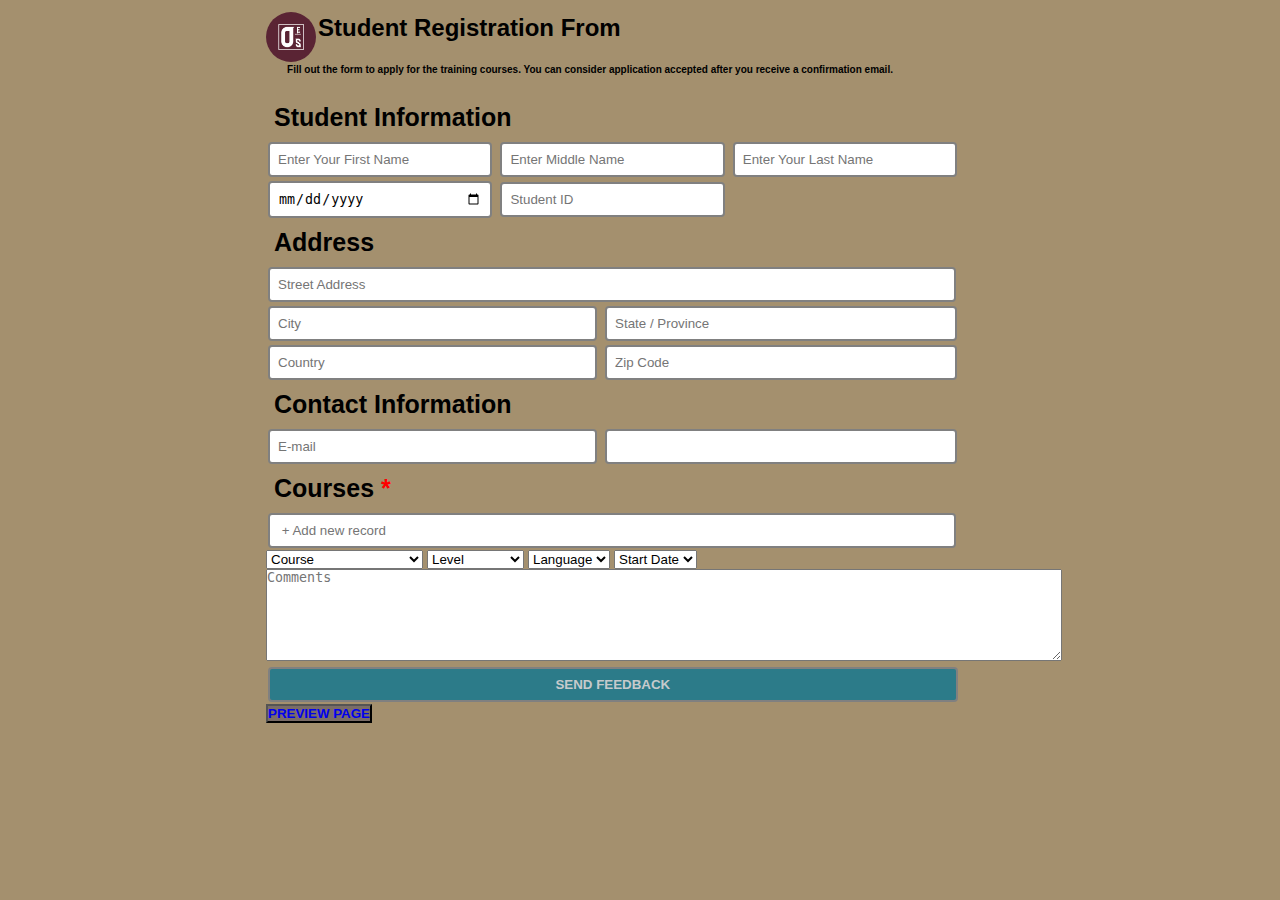
<file: index.html>
<!DOCTYPE html>
<html lang="en">
<head>
    <meta charset="UTF-8">
    <meta http-equiv="X-UA-Compatible" content="IE=edge">
    <meta name="viewport" content="width=device-width, initial-scale=1.0">
    <title>Student Registration From</title>
    <link rel="stylesheet" href="style.css">
    <img src="logo_size_invert.jpg" alt="MyLogo" width="50px">

    <style>
        
        
    </style>

    <h2>Student Registration From</h2>
    <p>Fill out the form to apply for the training courses. You can consider application accepted after you receive 
        a confirmation email.
    </p>
</head>
<body>
    
<div class="form container"> 
     
<h4>Student Information</h4>

<form action="" onsubmit="processform()" name="Student Registration Form" id="Student Registration Form">

<input type="text" name="firstName" id="First Name" placeholder="Enter Your First Name" style="width: 30%;" required/>
<input type="text" name="middleName" id="Middle Name" placeholder="Enter Middle Name" style="width: 30%;" />
<input type="text" name="lastName" id="Last Name" placeholder="Enter Your Last Name" style="width: 30%;"required/><br>
<input type="date" name="dateOfbirth" id="Date of Birth" placeholder="Date of Birth" style="width: 30%;" required/>
<input type="text" name="studentID" id="Student ID" placeholder="Student ID" style="width: 30%;" required/>

<h4>Address</h4>

<input type="text" name="streetAddress" id="Street Address" placeholder="Street Address" style="width: 92%;"><br>
<input type="text" name="city" id="City" placeholder="City" style="width: 44%;">
<input type="text" name="state Province" id="State / Province" placeholder="State / Province" style="width: 47%;"><br>
<input type="text" name="country" id="Country" placeholder="Country" style="width: 44%;">
<input type="zip code" name="zipCode" id="Zip Code" placeholder="Zip Code" style="width: 47%;">

<h4>Contact Information</h4>

<input type="email" name="E-mail" id="E-mail" placeholder="E-mail" style="width: 44%;">
<input type="text" style="width: 47%;">

<h4>Courses <span>*</span></h4>
<input type="text" class="new" placeholder=" + Add new record" style="width: 92%;"><br>
   

<select name="coursedrop">
<option value="Course" class="course">Course</option>
<option value="Course" class="course">Software Development</option>
<option value="Course" class="course">Data Analytics</option>
<option value="Course" class="course">Technical Writing</option>
</select>



<select name="leveldrop">
<option value="Leveldrop" class="level">Level</option>
<option value="Leveldrop" class="level">Beginner</option>
<option value="Leveldrop" class="level">Intermediate</option>
<option value="Leveldrop" class="level">Advanced</option>
</select>


<select name="languagedrop">
<option value="Language" class="language">Language</option>
<option value="Language" class="language">English</option>
<option value="Language" class="language">Yoruba</option>
<option value="Language" class="language">Hausa</option>
</select>


<select name="startdate">
    <option value="Start Date" class="startdate">Start Date</option>
    <option value="Start Date" class="startdate">2021</option>
    <option value="Start Date" class="startdate">2022</option>
    <option value="Start Date" class="startdate">2023</option>
</select>



<textarea name="Comments" id="" cols="97" rows="6" placeholder="Comments"></textarea>

<input type="submit" value="SEND FEEDBACK" style="width: 92.2%; background: #2c7b89; font-weight: 900; color: rgb(198, 202, 204);"><br>


<button id="preview"> <a href="/preview.html">PREVIEW PAGE</a></button>




    
    <script src="script.js"></script>
</div>
</form>
</body>
</html>
</file>
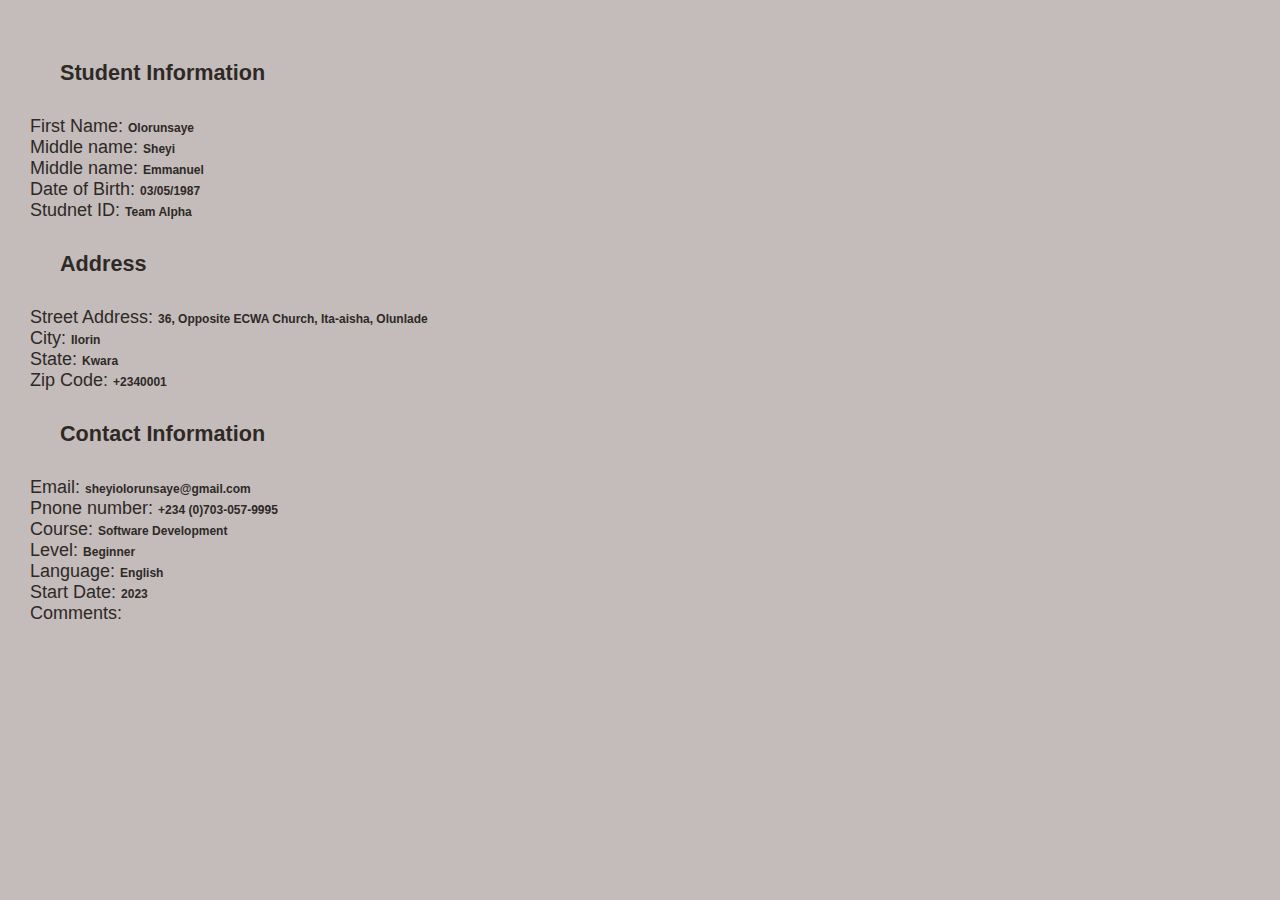
<file: preview.html>
<!DOCTYPE html>
<html lang="en">
<head>
    <meta charset="UTF-8">
    <meta http-equiv="X-UA-Compatible" content="IE=edge">
    <meta name="viewport" content="width=device-width, initial-scale=1.0">
    <title>Preview Page</title>
    <link rel="stylesheet" href="preview.css">
</head>
<body>
    <div class="preview-container">
        <div class="student information">
           <h3>Student Information</h3> 
           <p>First Name: <span>Olorunsaye</span></p>
           <p>Middle name: <span>Sheyi</span></p>
           <p>Middle name: <span>Emmanuel</span></p>
           <p>Date of Birth: <span>03/05/1987</span></p>
           <p>Studnet ID: <span>Team Alpha</span></p>
        </div>
    </div>
    
    <div class="Address">
        <h3>Address</h3>
        <p>Street Address: <span>36, Opposite ECWA Church, Ita-aisha, Olunlade</span></p>
        <p>City: <span>Ilorin</span></p>
        <p>State: <span>Kwara</span></p>
        <p>Zip Code: <span>+2340001</span></p>
    </div>
    <div class="Contact Information">
        <h3>Contact Information</h3>
        <p>Email: <span>sheyiolorunsaye@gmail.com</span></p>
        <p>Pnone number: <span>+234 (0)703-057-9995</span></p>
    </div>
</div>
<div class="Courses">
    <p>Course: <span>Software Development</span></p>
    <p>Level: <span>Beginner</span></p>
    <p>Language: <span>English</span></p>
    <p>Start Date: <span>2023</span></p>
    <p>Comments: <span></span></p>
</div>
</body>
</html>
</file>
<file: style.css>
*{
        padding: 0%;
        margin: 0%;
        box-sizing: border-box;
        text-decoration: none;
        justify-content: center;
        }

    input{
        width: 80%;
        padding: 8px;
        margin: 2px;
        border-radius: 4px;
        border: 2px solid gray;
    }

    body{
        padding: 10px;
        margin: 2px 20%;
        background-color: rgb(164, 144, 110);
        justify-content: space-around;
        border-radius: 10px;
    }

    img{
        float: left;
        border-radius: 40px;
        
    }

    h2{
        font-family: 'Trebuchet MS', sans-serif;
        font-weight: 900;
        font-size: x-large;
        text-align: center;
        padding: 2px;
        margin-bottom: 20px;
        display: inline-block;   
    }

    p{  
        display: inline-flexbox;
        margin-right: 100px;
        text-align: justify;
        text-align: center;
        font-weight: bold;
        font-family: 'Trebuchet MS', sans-serif  ;
        font-size: x-small;
        margin-bottom: 20px;
    }

    h4{ 
        padding: 8px; 
        justify-content: space-between;
        justify-content: space-around;
        display: flexbox;
        font-size: 25px;
        font-family: 'Trebuchet MS', sans-serif;
        font-weight: 900;
        width: 80%;
    }

    span{
        color: red;
    }

    .submit{
        font-family:'Trebuchet MS', sans-serif ;
        background-color: rgb(5, 113, 117);
        width: 32%;
        font-size: 15px;
        font-weight: bold;
        line-height: 50%;
        height: 100%;
    }

    label{
        padding: 2%;
        display: inline-flex;
    }

    #preview{
        background-color: rgb(122, 108, 103);
        font-weight: bolder;
        outline: none;
        overflow: hidden;
        box-shadow: none;
    }
</file>
<file: preview.css>
*{
    padding: 0%;
    margin: 0%;
    box-sizing: border-box;
    
}
body{
    background-color: rgb(196, 187, 187);
    color: rgb(45, 42, 38);
    font-size: 18px;
    padding: 10px;
    margin: 20px;
    font-family: 'Trebuchet MS', 'Lucida Sans Unicode', 'Lucida Grande', 'Lucida Sans', Arial, sans-serif;
}



h3{
    margin: 20px;
    padding: 10px;
    font-size: 18px;
    font-style: normal;
    font-size: larger;
    font-family: 'Trebuchet MS', 'Lucida Sans Unicode', 'Lucida Grande', 'Lucida Sans', Arial, sans-serif;
}

p{
    font-size: 18px ;
}

span{
    font-size: 12px;
    font-style: normal;
    font-weight: 800;
}
</file>
